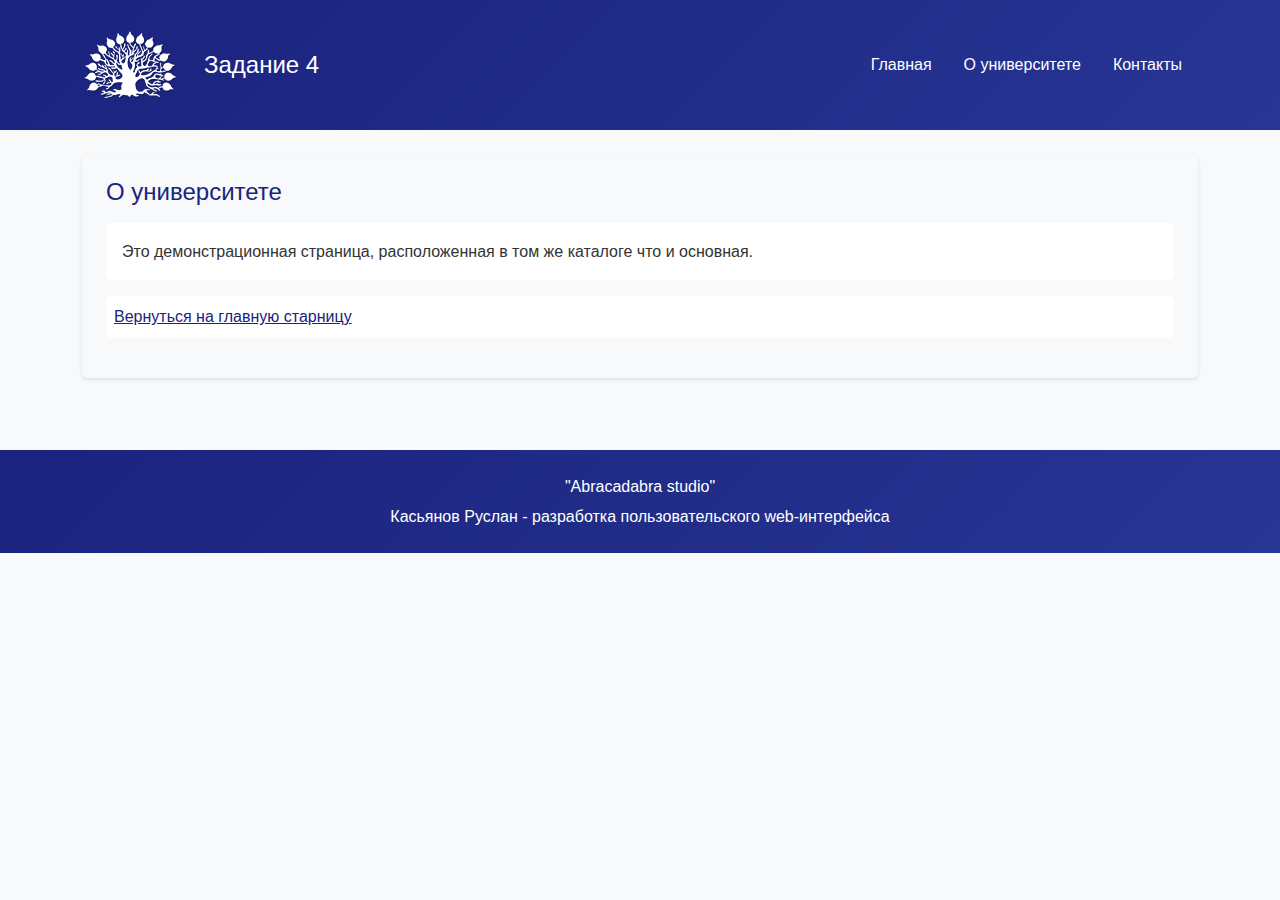
<file: aboutuniversity.html>
<!DOCTYPE html>
<html lang="ru">
<head>
    <meta charset="UTF-8">
    <meta name="viewport" content="width=device-width, initial-scale=1.0">
    <title>О университете</title>
    <link href="https://cdn.jsdelivr.net/npm/bootstrap@5.3.2/dist/css/bootstrap.min.css" rel="stylesheet">
    <link rel="stylesheet" href="style.css">
</head>

  <body>
  <!-- Шапка -->
    <header class="bg-primary text-white">
        <div class="container">
            <div class="row align-items-center py-3">
                <!-- Логотип и заголовок -->
                <div class="col-md-6">
                    <div class="d-flex align-items-center">
                        <div class="logo me-4">
                            <a href="index.html"><img src="KubGU.png" alt="Логотип КубГУ" class="img-fluid" style="max-width: 100px;"></a>
                        </div>
                        <div class="header-bottom">
                            <h1 class="h4 mb-0">Задание 4</h1>
                        </div>
                    </div>
                </div>
                
                <!-- Навигация -->
                <div class="col-md-6">
                    <nav>
                        <ul class="nav justify-content-md-end justify-content-start flex-column flex-md-row">
                            <li class="nav-item"><a class="nav-link text-white" href="index.html">Главная</a></li>
                            <li class="nav-item"><a class="nav-link text-white" href="aboutuniversity.html">О университете</a></li>
                            <li class="nav-item"><a class="nav-link text-white" href="Contacts.html">Контакты</a></li>
                        </ul>
                    </nav>
                </div>
            </div>
        </div>
    </header>

     <main class="container my-4">
        <div class="row">
            
            <div class="col-lg-14">
                <section class="links-section bg-light p-4 rounded mb-4">
                    <h2 class="h4 text-primary mb-3">О университете</h2>
    

                        <p class="p-3 bg-white rounded">Это демонстрационная страница, расположенная в том же каталоге что и основная. </p>
    
                        <ul class="list-unstyled">
                            <li class="mb-2 p-2 bg-white rounded"><a href="index.html">Вернуться на главную старницу</a></li> 
                        </ul>
                </section>
            </div>

        </main>

    <!-- Подвал -->
    <footer class="bg-primary text-white py-4 mt-5">
        <div class="container text-center">
            <p class="mb-1">"Abracadabra studio"</p>
            <p class="mb-0">Касьянов Руслан - разработка пользовательского web-интерфейса</p>
        </div>
    </footer>

  </body>

</html>
</file>
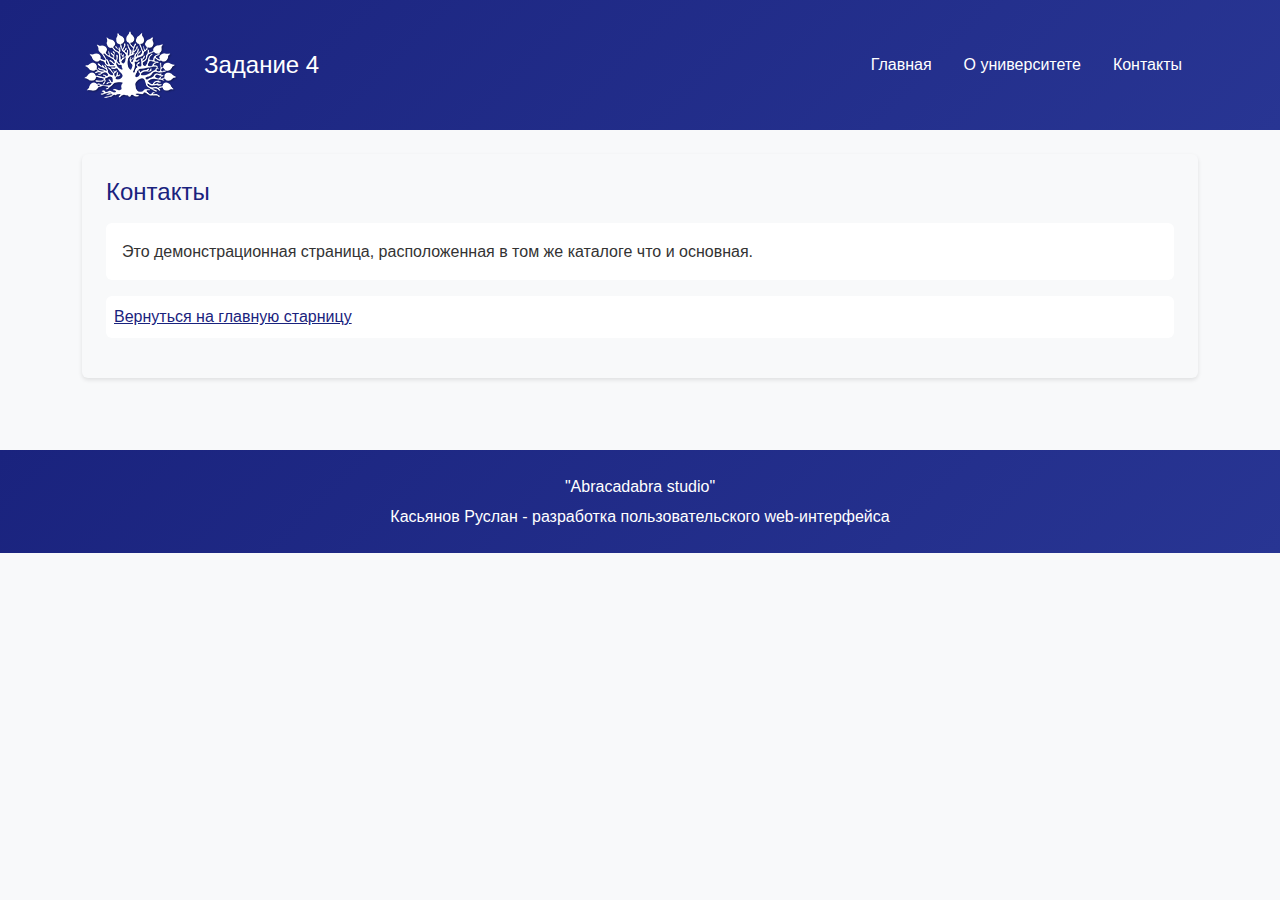
<file: Contacts.html>
<!DOCTYPE html>
<html lang="ru">
<head>
    <meta charset="UTF-8">
    <meta name="viewport" content="width=device-width, initial-scale=1.0">
    <title>Контакты</title>
    <link href="https://cdn.jsdelivr.net/npm/bootstrap@5.3.2/dist/css/bootstrap.min.css" rel="stylesheet">
    <link rel="stylesheet" href="style.css">
</head>

  <body>
  <!-- Шапка -->
    <header class="bg-primary text-white">
        <div class="container">
            <div class="row align-items-center py-3">
                <!-- Логотип и заголовок -->
                <div class="col-md-6">
                    <div class="d-flex align-items-center">
                        <div class="logo me-4">
                            <a href="index.html"><img src="KubGU.png" alt="Логотип КубГУ" class="img-fluid" style="max-width: 100px;"></a>
                        </div>
                        <div class="header-bottom">
                            <h1 class="h4 mb-0">Задание 4</h1>
                        </div>
                    </div>
                </div>
                
                <!-- Навигация -->
                <div class="col-md-6">
                    <nav>
                        <ul class="nav justify-content-md-end justify-content-start flex-column flex-md-row">
                            <li class="nav-item"><a class="nav-link text-white" href="index.html">Главная</a></li>
                            <li class="nav-item"><a class="nav-link text-white" href="aboutuniversity.html">О университете</a></li>
                            <li class="nav-item"><a class="nav-link text-white" href="Contacts.html">Контакты</a></li>
                        </ul>
                    </nav>
                </div>
            </div>
        </div>
    </header>

     <main class="container my-4">
        <div class="row">
            
            <div class="col-lg-14">
                <section class="links-section bg-light p-4 rounded mb-4">
                    <h2 class="h4 text-primary mb-3">Контакты</h2>
    

                        <p class="p-3 bg-white rounded">Это демонстрационная страница, расположенная в том же каталоге что и основная. </p>
    
                        <ul class="list-unstyled">
                            <li class="mb-2 p-2 bg-white rounded"><a href="index.html">Вернуться на главную старницу</a></li> 
                        </ul>
                </section>
            </div>

        </main>

    <!-- Подвал -->
    <footer class="bg-primary text-white py-4 mt-5">
        <div class="container text-center">
            <p class="mb-1">"Abracadabra studio"</p>
            <p class="mb-0">Касьянов Руслан - разработка пользовательского web-интерфейса</p>
        </div>
    </footer>

  </body>

</html>
</file>
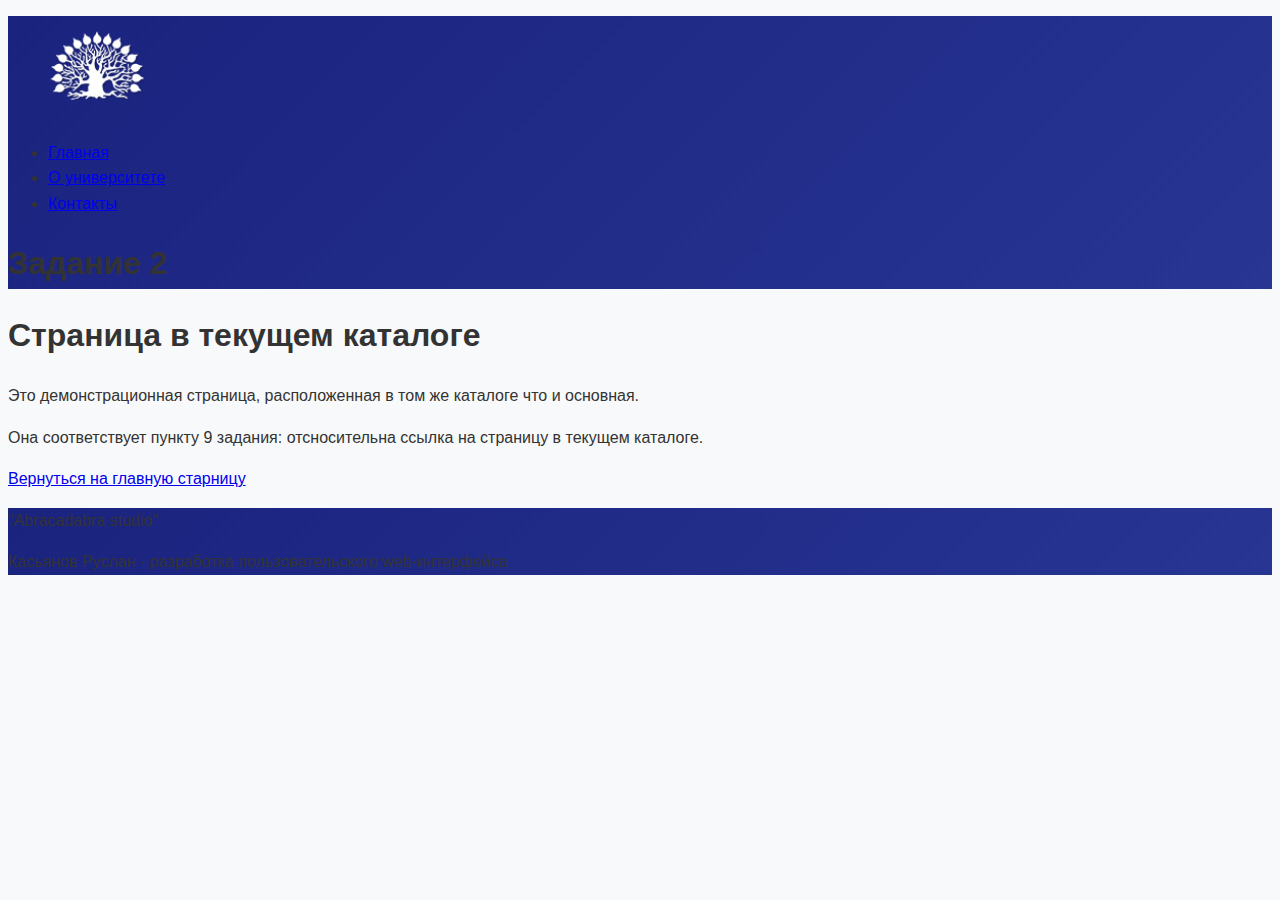
<file: current-page.html>
<!DOCTYPE html>
<html lang="ru">

  <head>
    
    <title>Страница в текущем каталоге</title>
 <link rel="stylesheet" href="style.css">

       

   

  </head>

  <body>
<!--Шапка-->
    <header>
        <div class="container">
            <div class="header-top">
                <div class="logo">
                  <ul>
                    <a href="index.html" ><img src="KubGU.png" alt="Логотип КубГУ" width="100"></a>
                    </ul>
                </div>
            <nav>
                <ul>
                    <li><a href="index.html">Главная</a></li>
                    <li><a href="aboutuniversity.html">О университете</a></li>
                    <li><a href="Contacts.html">Контакты</a></li>
                </ul>
            </nav>
            </div>
        <div class="header-bottom">
           <h1>Задание 2</h1>
        </div>
        </div>

    </header>
    
 <h1 >Страница в текущем каталоге</h1>
    

    <p>Это демонстрационная страница, расположенная в том же каталоге что и основная. </p>
    
<p>Она соответствует пункту 9 задания: отсносительна ссылка на страницу в текущем каталоге.</p>
   <li><a href="index.html">Вернуться на главную старницу</a></li> 

      <!--Подвал-->
<footer>
    <div class="container">
<p>"Abracadabra studio"</p>
<p>Касьянов Руслан - разработка пользовательского web-интерфейса</p>
    </div>
</footer>
  </body>

</html>
</file>
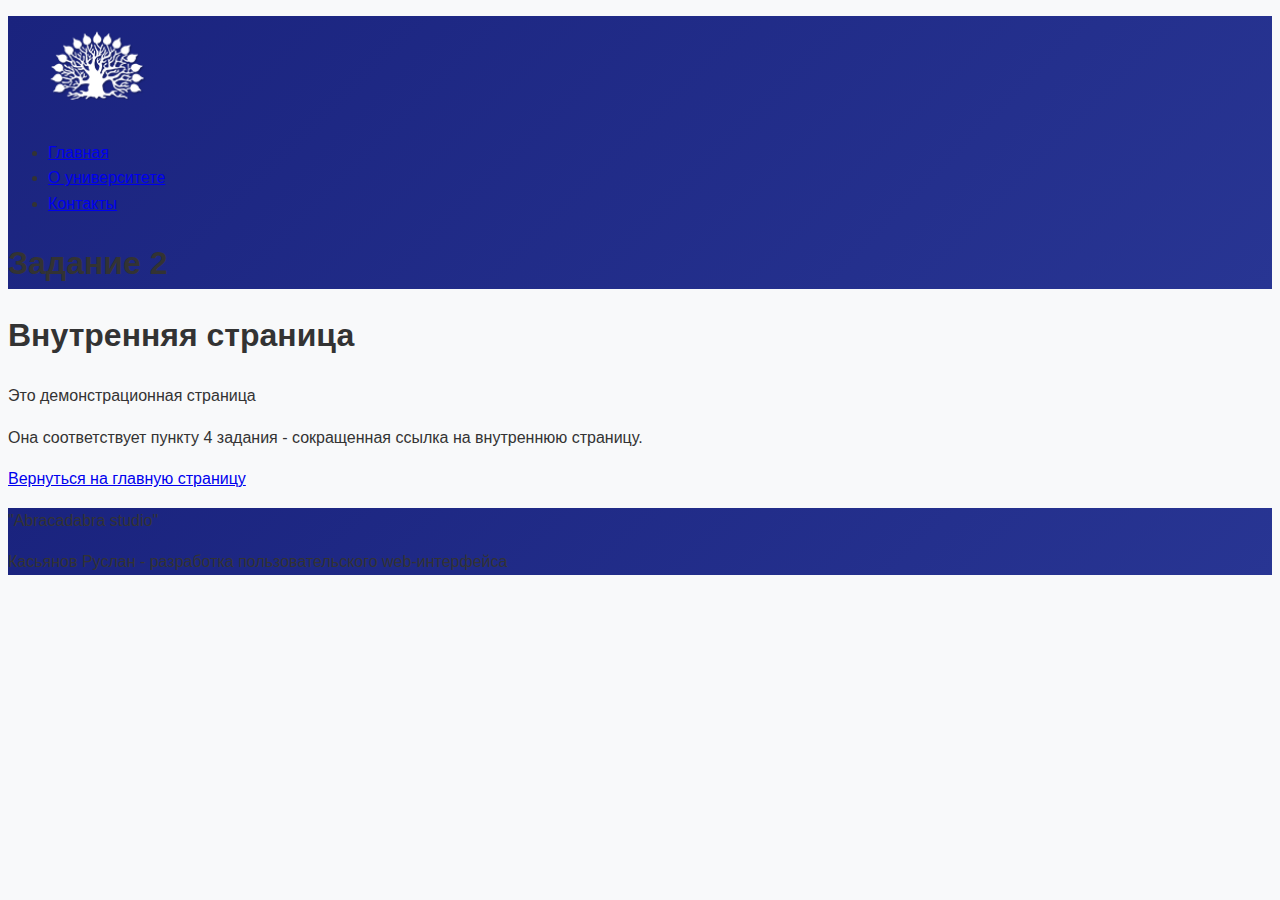
<file: internal-page.html>
<!DOCTYPE html>
<html lang="ru">
<head>
    
    <title> Внутренняя страница</title>
     <link rel="stylesheet" href="style.css">
</head>
<body>
    <!--Шапка-->
    <header>
        <div class="container">
            <div class="header-top">
                <div class="logo">
                  <ul>
                    <a href="index.html" ><img src="KubGU.png" alt="Логотип КубГУ" width="100"></a>
                    </ul>
                </div>
            <nav>
                <ul>
                    <li><a href="index.html">Главная</a></li>
                    <li><a href="aboutuniversity.html">О университете</a></li>
                    <li><a href="Contacts.html">Контакты</a></li>
                </ul>
            </nav>
            </div>
        <div class="header-bottom">
           <h1>Задание 2</h1>
        </div>
        </div>

    </header>
    <h1>Внутренняя страница</h1>
    <p>Это демонстрационная страница</p>
    <p>Она соответствует пункту 4 задания - сокращенная ссылка на внутреннюю страницу.</p>
    <a href="index.html" class="back-link">Вернуться на главную страницу</a>

       <!--Подвал-->
<footer>
    <div class="container">
<p>"Abracadabra studio"</p>
<p>Касьянов Руслан - разработка пользовательского web-интерфейса</p>
    </div>
</footer>
</body>
</html>
</file>
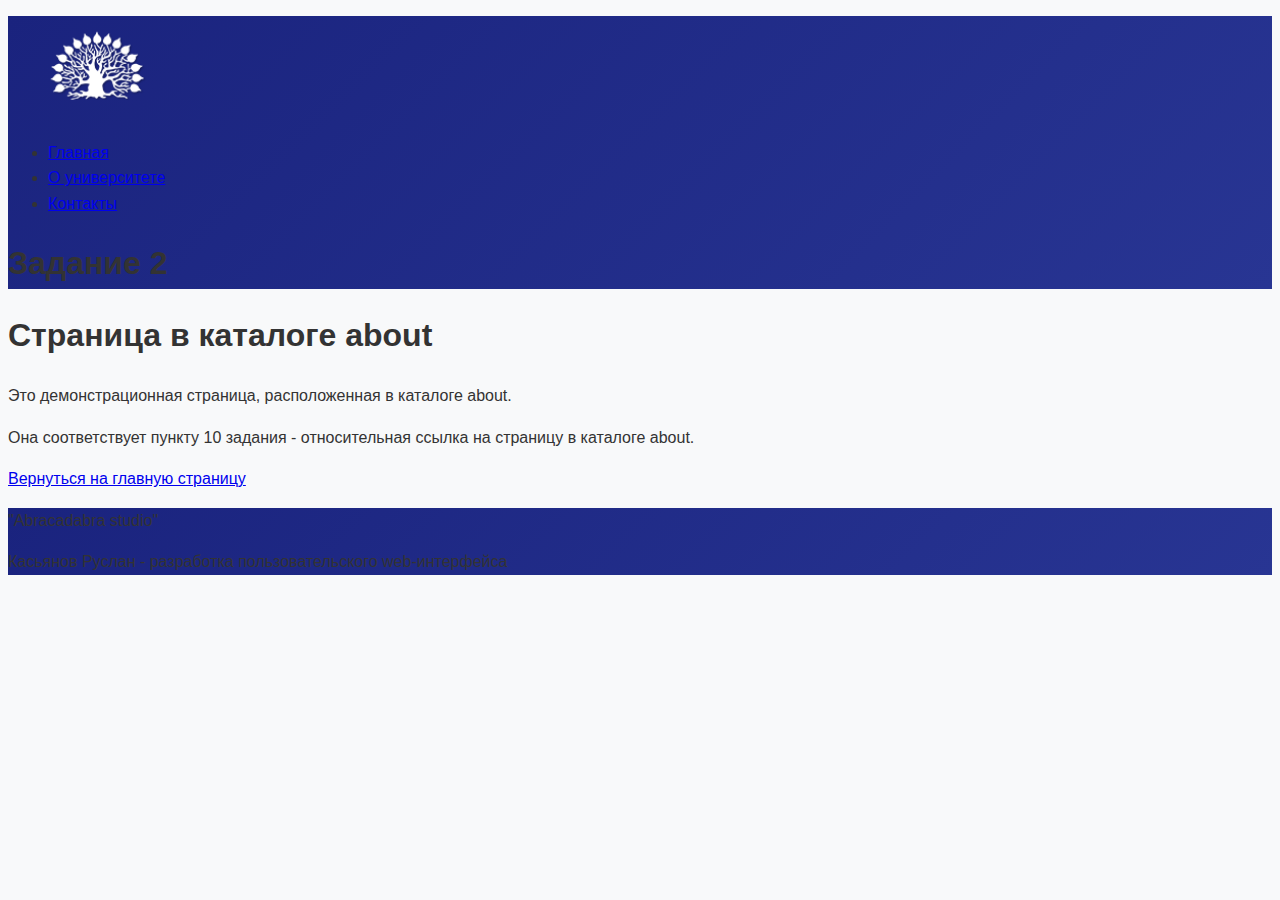
<file: about/about-page.html>
<!DOCTYPE html>
<html lang="ru">
<head>
    <title>Страница в каталоге about</title>
    <link rel="stylesheet" href="../style.css">
</head>
<body>
    <!--Шапка-->
    <header>
        <div class="container">
            <div class="header-top">
                <div class="logo">
                  <ul>
                    <a href="../index.html" ><img src="../KubGU.png" alt="Логотип КубГУ" width="100"></a>
                    </ul>
                </div>
            <nav>
                <ul>
                    <li><a href="../index.html">Главная</a></li>
                    <li><a href="../aboutuniversity.html">О университете</a></li>
                    <li><a href="../Contacts.html">Контакты</a></li>
                </ul>
            </nav>
            </div>
        <div class="header-bottom">
           <h1>Задание 2</h1>
        </div>
        </div>

    </header>
    <h1>Страница в каталоге about</h1>
    <p>Это демонстрационная страница, расположенная в каталоге about.</p>
    <p>Она соответствует пункту 10 задания - относительная ссылка на страницу в каталоге about.</p>
    <a href="../index.html">Вернуться на главную страницу</a>

      <!--Подвал-->
<footer>
    <div class="container">
<p>"Abracadabra studio"</p>
<p>Касьянов Руслан - разработка пользовательского web-интерфейса</p>
    </div>
</footer>
</body>
</html>
</file>
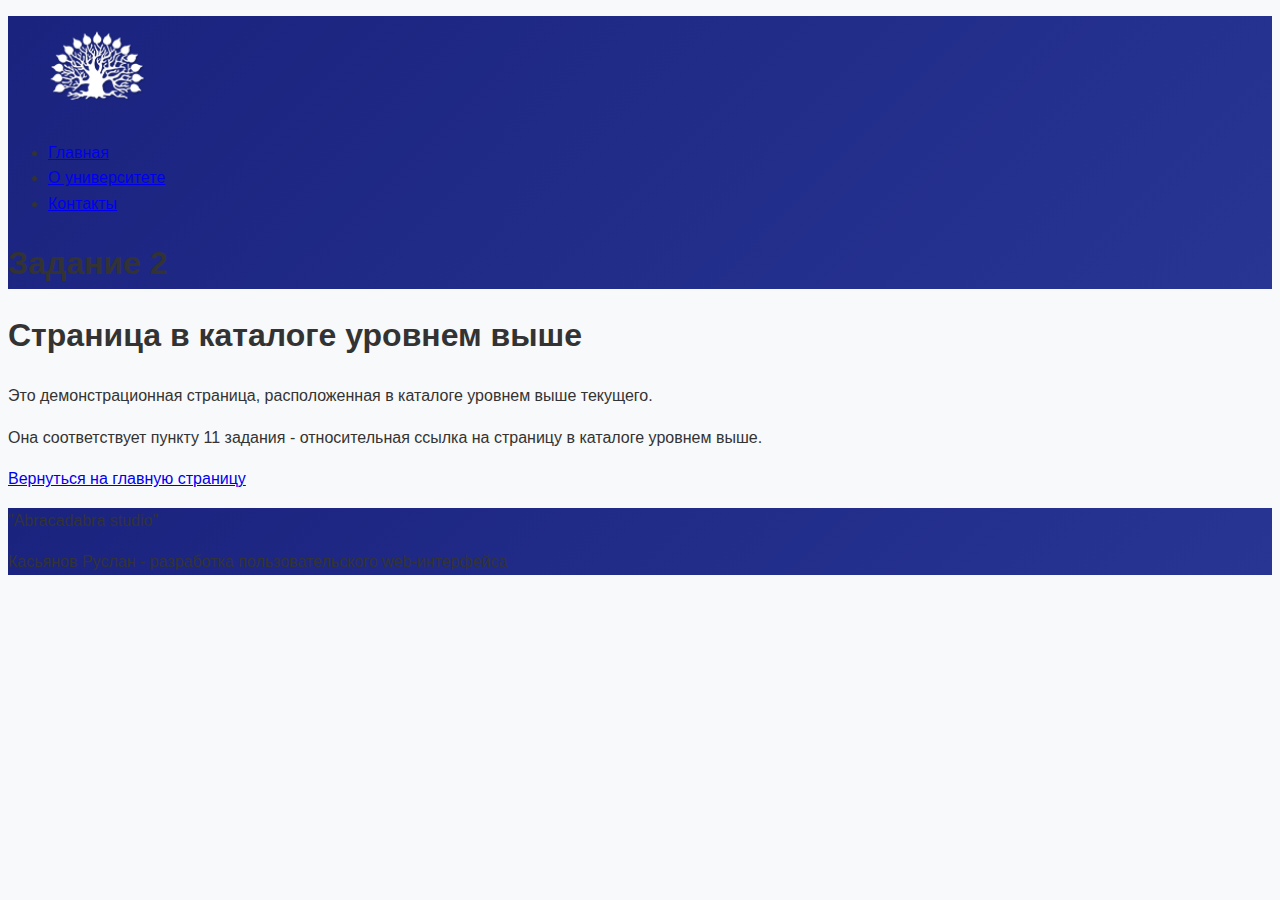
<file: LUP/LUP-page.html>
<!DOCTYPE html>
<html lang="ru">
<head>
    
    <title>Страница в каталоге уровнем выше</title>
     <link rel="stylesheet" href="../style.css">
</head>
<body>
    <!--Шапка-->
    <header>
        <div class="container">
            <div class="header-top">
                <div class="logo">
                  <ul>
                    <a href="../index.html" ><img src="../KubGU.png" alt="Логотип КубГУ" width="100"></a>
                    </ul>
                </div>
            <nav>
                <ul>
                    <li><a href="../index.html">Главная</a></li>
                    <li><a href="../aboutuniversity.html">О университете</a></li>
                    <li><a href="../Contacts.html">Контакты</a></li>
                </ul>
            </nav>
            </div>
        <div class="header-bottom">
           <h1>Задание 2</h1>
        </div>
        </div>

    </header>
    <h1>Страница в каталоге уровнем выше</h1>
    <p>Это демонстрационная страница, расположенная в каталоге уровнем выше текущего.</p>
    <p>Она соответствует пункту 11 задания - относительная ссылка на страницу в каталоге уровнем выше.</p>
    <a href="../index.html" >Вернуться на главную страницу</a>

      <!--Подвал-->
<footer>
    <div class="container">
<p>"Abracadabra studio"</p>
<p>Касьянов Руслан - разработка пользовательского web-интерфейса</p>
    </div>
</footer>
</body>
</html>
</file>
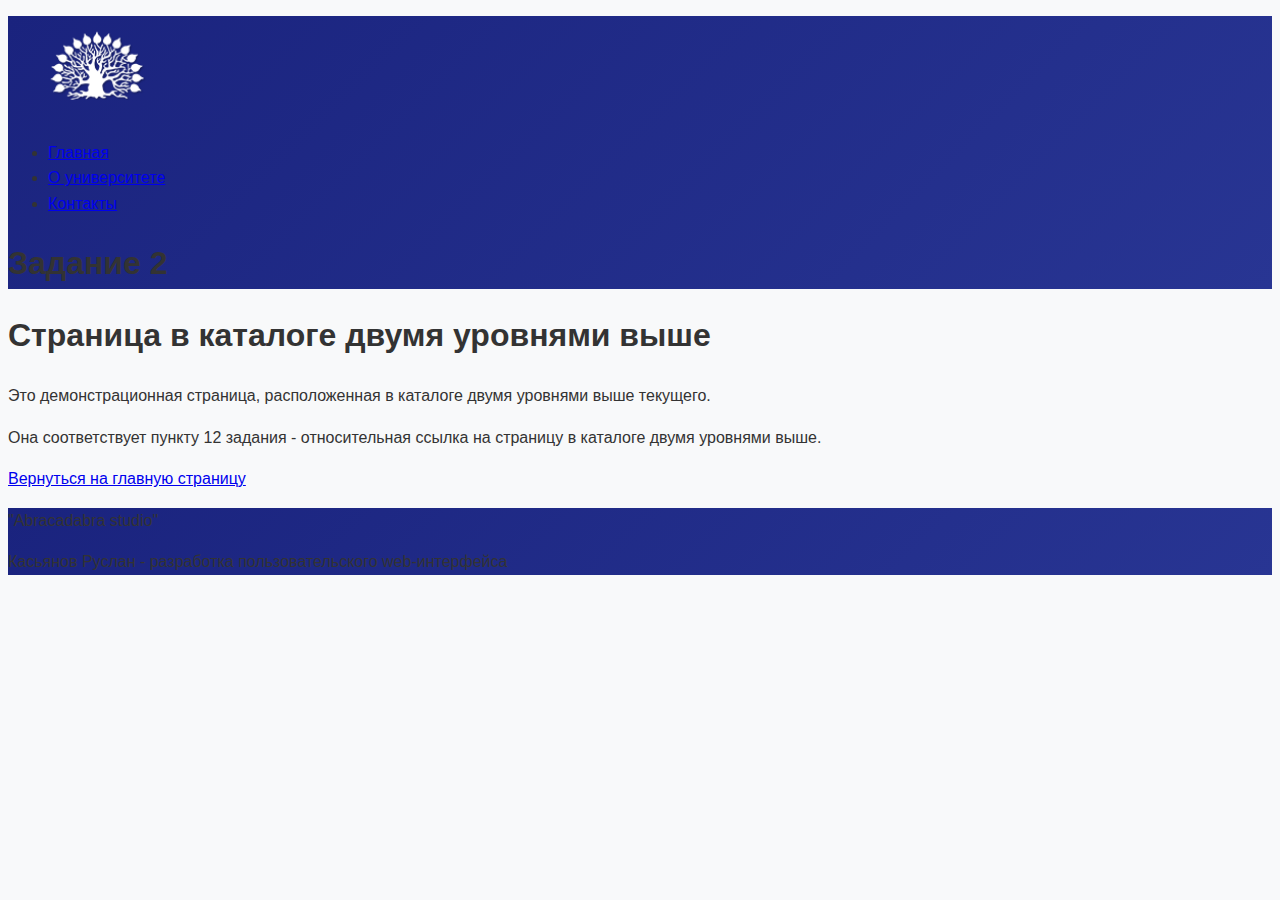
<file: LUPUP/LUP/LUPUP.html>
<!DOCTYPE html>
<html lang="ru">
<head>
    
    <title>Страница в каталоге двумя уровнями выше</title>
     <link rel="stylesheet" href="../../style.css">
     
</head>
<body>
    <!--Шапка-->
    <header>
        <div class="container">
            <div class="header-top">
                <div class="logo">
                  <ul>
                    <a href="../../index.html" ><img src="../../KubGU.png" alt="Логотип КубГУ" width="100"></a>
                    </ul>
                </div>
            <nav>
                <ul>
                    <li><a href="../../index.html">Главная</a></li>
                    <li><a href="../../aboutuniversity.html">О университете</a></li>
                    <li><a href="../../Contacts.html">Контакты</a></li>
                </ul>
            </nav>
            </div>
        <div class="header-bottom">
           <h1>Задание 2</h1>
        </div>
        </div>

    </header>
    <h1>Страница в каталоге двумя уровнями выше</h1>
    <p>Это демонстрационная страница, расположенная в каталоге двумя уровнями выше текущего.</p>
    <p>Она соответствует пункту 12 задания - относительная ссылка на страницу в каталоге двумя уровнями выше.</p>
    <a href="../../index.html ">Вернуться на главную страницу</a>

      <!--Подвал-->
<footer>
    <div class="container">
<p>"Abracadabra studio"</p>
<p>Касьянов Руслан - разработка пользовательского web-интерфейса</p>
    </div>
</footer>
</body>
</html>
</file>
<file: style.css>
/* Mobile First - Дополнительные кастомные стили */
* {
    box-sizing: border-box;
}

body {
    font-family: 'Arial', sans-serif;
    line-height: 1.6;
    color: #333;
    background-color: #f8f9fa;
}

/* Кастомные стили для header */
header {
    background: linear-gradient(135deg, #1a237e 0%, #283593 100%) !important;
}
footer {
    background: linear-gradient(135deg, #1a237e 0%, #283593 100%) !important;
}
.logo img {
    border-radius: 5px;
}

/* Кастомные стили для ссылок */
.links-section a {
    color: #1a237e;
    transition: color 0.3s ease;
}

.links-section a:hover {
    color: #283593;
    text-decoration: underline !important;
}

/* Кастомные стили для таблицы */
.table-section table {
    box-shadow: 0 2px 8px rgba(58, 57, 57, 0.1);
}

.table-section th {
    background-color: #1a237e!important;
    color: white;
}

/* Кастомные стили для формы */
.form-section .form-control:focus {
    border-color: #1a237e;
    box-shadow: 0 0 0 0.2rem rgba(26, 35, 126, 0.25);
}

.form-section .btn-primary {
    background: linear-gradient(135deg, #1a237e 0%, #283593 100%);
    border: none;
    transition: all 0.3s ease;
}

.form-section .btn-primary:hover {
    transform: translateY(-2px);
    box-shadow: 0 4px 8px rgba(0, 0, 0, 0.2);
}

/* Адаптивность изображений */
.img-fluid {
    max-width: 100%;
    height: auto;
}

/* Дополнительные отступы для мобильных устройств */
@media (max-width: 768px) {
    .container {
        padding-left: 15px;
        padding-right: 15px;
    }
    
    .links-section,
    .table-section,
    .form-section {
        margin-bottom: 1rem;
    }

    
      .calculator {
        padding: 15px;
        margin: 10px;
    }
    
    .calculator-display {
        font-size: 1.2rem;
        padding: 12px;
    }
    
    .calculator-button {
        padding: 12px;
        font-size: 1rem;
    }
}

/* Стили для карты изображения */
map area {
    cursor: pointer;
}

/* Улучшение читаемости текста */
.text-primary {
    color: #1a237e !important;
}

/* тени для карточек */
.bg-light.rounded {
    box-shadow: 0 2px 4px rgba(0, 0, 0, 0.1);
}

/* Стили для калькулятора */
.calculator {
    background: #f8f9fa;
    border-radius: 8px;
    box-shadow: 0 2px 8px rgba(0, 0, 0, 0.1);
    padding: 20px;
    margin-bottom: 20px;
    
    margin-left: auto;
    margin-right: auto;
}

.calculator-display {
    width: 100%;
    padding: 15px;
    font-size: 1.5rem;
    text-align: right;
    margin-bottom: 15px;
    border: 1px solid #ced4da;
    border-radius: 4px;
    background-color: #f8f9fa;
    color: #333;
    transition: all 0.3s ease;
    
}

.calculator-display:focus {
    border-color: #1a237e;
    box-shadow: 0 0 0 0.2rem rgba(26, 35, 126, 0.25);
    outline: none;
}

.calculator-buttons {
    display: grid;
    grid-template-columns: repeat(4, 1fr);
    gap: 10px;
}

.calculator-button {
    padding: 15px;
    font-size: 1.2rem;
    border: none;
    border-radius: 4px;
    background: linear-gradient(135deg, #1a237e 0%, #283593 100%);
    color: white;
    cursor: pointer;
    transition: all 0.3s ease;
}

.calculator-button:hover {
    transform: translateY(-2px);
    box-shadow: 0 4px 8px rgba(0, 0, 0, 0.2);
}

.calculator-button:active {
    transform: translateY(0);
}

.calculator-button.operator {
    background: linear-gradient(135deg, #283593 0%, #3949ab 100%);
}

.calculator-button.equals {
    background: linear-gradient(135deg, #1b5e20 0%, #2e7d32 100%);
}

.calculator-button.clear {
    background: linear-gradient(135deg, #c62828 0%, #d32f2f 100%);
}

/* Стили для динамических секций калькулятора */
#optionsSection, #propertiesSection {
    transition: all 0.3s ease;
}

.form-check-input:checked {
    background-color: #1a237e;
    border-color: #1a237e;
}

/* Анимация появления дополнительных опций */
.form-section {
    transition: all 0.3s ease;
}

/* Улучшение внешнего вида радиокнопок */
.service-type {
    margin-bottom: 0.5rem;
}

.service-type:focus {
    border-color: #1a237e;
    box-shadow: 0 0 0 0.2rem rgba(26, 35, 126, 0.25);
}

/* Стили для галереи */
.gallery-container {
    position: relative;
    width: 100%;
    max-width: 100%;
    overflow: hidden;
}

.slider-wrapper {
    width: 100%;
    overflow: hidden;
    position: relative;
}

.gallery-slider {
    display: flex;
    transition: transform 0.3s ease;
    width: 100%;
}

.gallery-slider .slide {
    flex: 0 0 33.333%;
    padding: 0 10px;
    box-sizing: border-box;
    display: flex;
    align-items: center;
    justify-content: center;
}

.gallery-slider img {
    width: 100%;
    height: auto;
    max-height: 400px;
    object-fit: contain;
    border-radius: 8px;
}

.slider-controls {
    max-width: 300px;
    margin: 20px auto 0;
}

.slider-pager {
    font-size: 1.1rem;
    font-weight: bold;
    color: #1a237e;
    min-width: 80px;
    display: flex;
    flex-direction: column;
    align-items: center;
    gap: 10px;
}

.pager-numbers {
    display: block;
}

.pager-dots {
    display: none;
    gap: 8px;
}

.dot {
    width: 10px;
    height: 10px;
    border-radius: 50%;
    background-color: #ccc;
    cursor: pointer;
    transition: all 0.3s ease;
}

.dot.active {
    background-color: #1a237e;
    transform: scale(1.2);
}

.slider-arrow {
    background: linear-gradient(135deg, #1a237e 0%, #283593 100%);
    border: none;
    width: 40px;
    height: 40px;
    border-radius: 50%;
    display: flex;
    align-items: center;
    justify-content: center;
    transition: all 0.3s ease;
    flex-shrink: 0;
    color: white;
    font-weight: bold;
}

.slider-arrow:hover {
    transform: translateY(-2px);
    box-shadow: 0 4px 8px rgba(0, 0, 0, 0.2);
}

/* Visual feedback for cyclic navigation */
.slider-arrow.cyclic-prev::after {
    content: '↶';
    position: absolute;
    font-size: 0.7em;
    bottom: -5px;
    right: -5px;
}

.slider-arrow.cyclic-next::after {
    content: '↷';
    position: absolute;
    font-size: 0.7em;
    bottom: -5px;
    left: -5px;
}

/* Адаптивность галереи */
@media (max-width: 768px) {
    .gallery-slider .slide {
        flex: 0 0 100%;
    }
    
    .gallery-slider img {
        max-height: 350px;
    }
    
    .pager-numbers {
        display: block;
    }
    
    .pager-dots {
        display: none;
    }
}

@media (min-width: 769px) and (max-width: 1024px) {
    .gallery-slider .slide {
        flex: 0 0 50%;
    }
    
    .gallery-slider img {
        max-height: 350px;
    }
    
    .pager-numbers {
        display: block;
    }
    
    .pager-dots {
        display: none;
    }
}

@media (min-width: 1025px) {
    .gallery-slider img {
        max-height: 450px;
    }
    
    .pager-numbers {
        display: none;
    }
    
    .pager-dots {
        display: flex;
    }
}

/* Галерея теперь не выходит за пределы контейнера */
.gallery-section {
    width: 100%;
    overflow: hidden;
}

/* Центрирование содержимого слайдов */
.slide {
    display: flex;
    justify-content: center;
    align-items: center;
}
</file>
